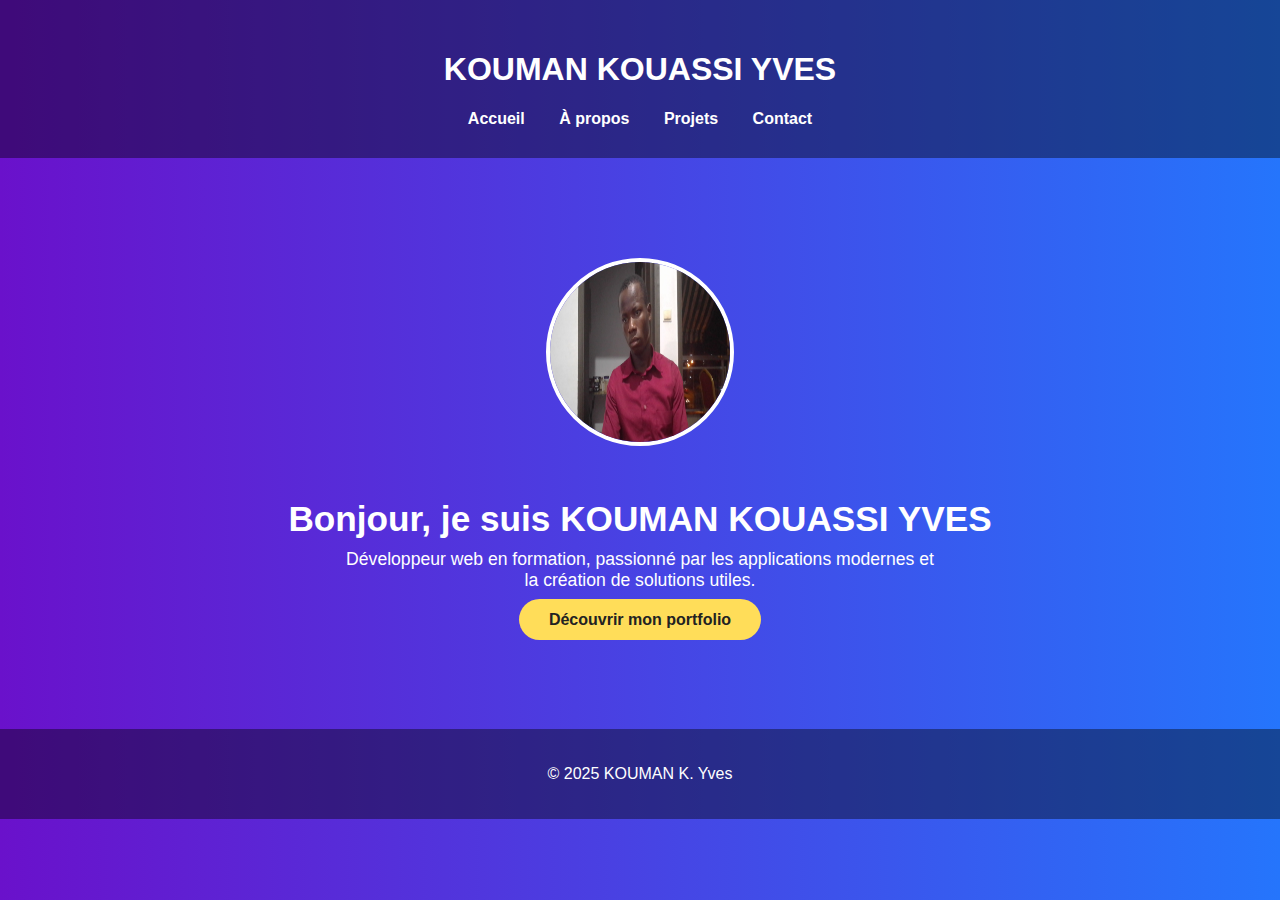
<file: index.html>
<!DOCTYPE html>
<html lang="fr">
<head>
  <meta charset="UTF-8">
  <meta name="viewport" content="width=device-width, initial-scale=1.0">
  <title>Accueil - KOUMAN KOUASSI YVES</title>
  <link rel="stylesheet" href="index.css">
</head>
<body>
  <header>
    <h1>KOUMAN KOUASSI YVES</h1>
     <nav>
      <a href="index.html">Accueil</a>
      <a href="about.html">À propos</a>
      <a href="projects.html">Projets</a>
      <a href="contact.html">Contact</a>
    </nav>
  </header>

  <section id="home">
    <img src="kouman.jpg" alt="Photo de KOUMAN K. Yves" class="photo">
    <h2>Bonjour, je suis KOUMAN KOUASSI YVES</h2>
    <p>Développeur web en formation, passionné par les applications modernes et la création de solutions utiles.</p>
    <a href="about.html" class="btn">Découvrir mon portfolio</a>
  </section>

  <footer>
    <p>&copy; 2025 KOUMAN K. Yves</p>
  </footer>
</body>
</html>
</file>
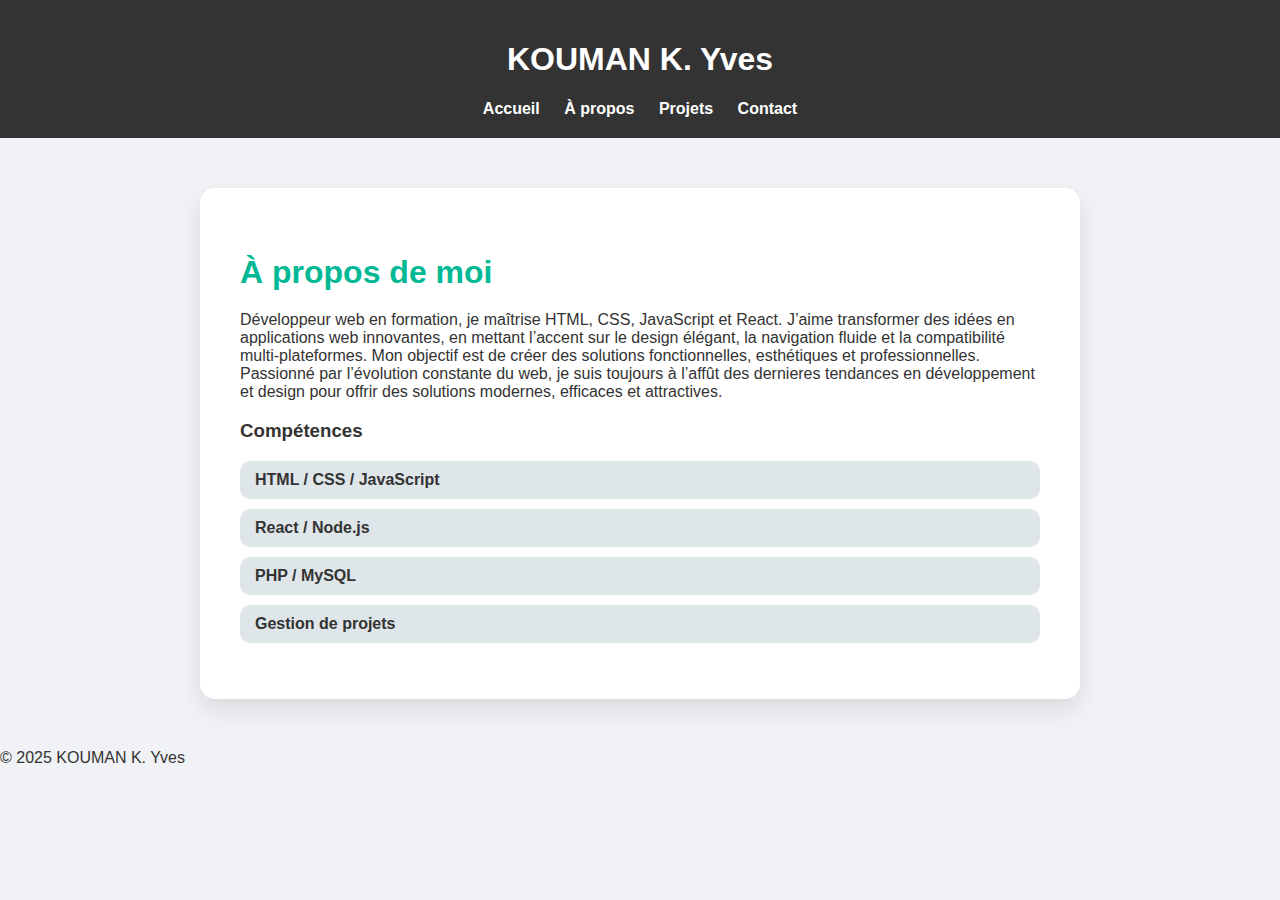
<file: about.html>
<!DOCTYPE html>
<html lang="fr">
<head>
  <meta charset="UTF-8">
  <meta name="viewport" content="width=device-width, initial-scale=1.0">
  <title>À propos - KOUMAN K. Yves</title>
  <link rel="stylesheet" href="about.css">
</head>
<body>
  <header>
    <h1>KOUMAN K. Yves</h1>
    <nav>
      <a href="index.html">Accueil</a>
      <a href="about.html">À propos</a>
      <a href="projects.html">Projets</a>
      <a href="contact.html">Contact</a>
    </nav>
  </header>

  <section id="about">
    <h2>À propos de moi</h2>
    <p>
        Développeur web en formation, je maîtrise HTML, CSS, JavaScript et React. J’aime transformer des idées en applications web innovantes, en mettant l’accent sur le design élégant, la navigation fluide et la compatibilité multi-plateformes. Mon objectif est de créer des solutions fonctionnelles, esthétiques et professionnelles.

Passionné par l’évolution constante du web, je suis toujours à l’affût des dernieres tendances en développement et design pour offrir des solutions modernes, efficaces et attractives.

    </p>
    
    <h3>Compétences</h3>
    <ul>
      <li>HTML / CSS / JavaScript</li>
      <li>React / Node.js</li>
      <li>PHP / MySQL</li>
      <li>Gestion de projets</li>
    </ul>
  </section>

  <footer>
    <p>&copy; 2025 KOUMAN K. Yves</p>
  </footer>

  <script src="main.js"></script>

</body>
</html>
</file>
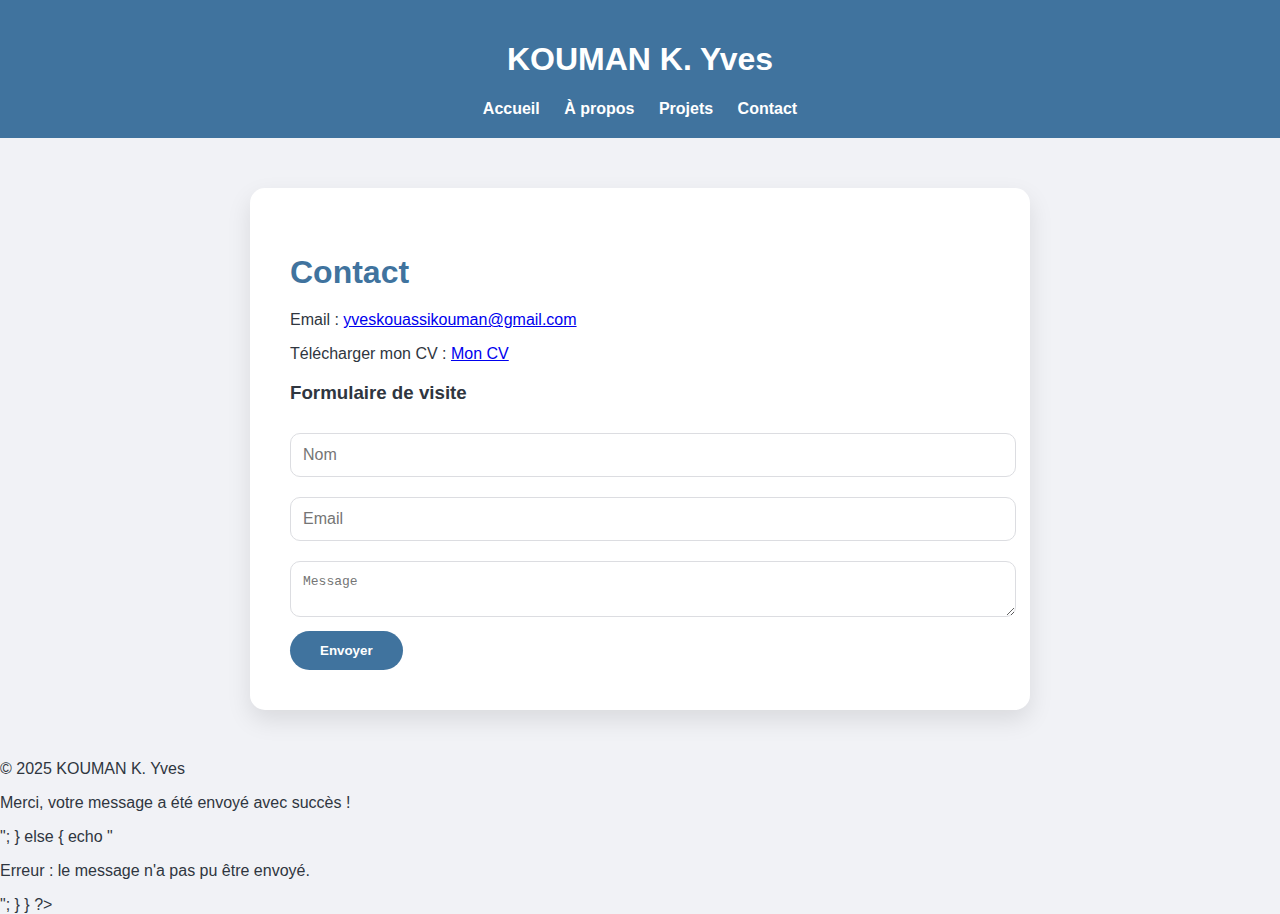
<file: contact.html>
<!DOCTYPE html>
<html lang="fr">
<head>
  <meta charset="UTF-8">
  <meta name="viewport" content="width=device-width, initial-scale=1.0">
  <title>Contact - KOUMAN K. Yves</title>
  <link rel="stylesheet" href="contact.css">
</head>
<body>
  <header>
    <h1>KOUMAN K. Yves</h1>
   <nav>
      <a href="index.html">Accueil</a>
      <a href="about.html">À propos</a>
      <a href="projects.html">Projets</a>
      <a href="contact.html">Contact</a>
    </nav>
  </header>

  <section id="contact">
    <h2>Contact</h2>
    <p>Email : <a href="mailto:yveskouassikouman@gmail.com">yveskouassikouman@gmail.com</a></p>
    <p>Télécharger mon CV : <a href="mon cv.PDF" download>Mon CV</a></p>

    <h3>Formulaire de visite</h3>
    <form action="contact_form.php" method="post">
      <input type="text" name="name" placeholder="Nom" required>
      <input type="email" name="email" placeholder="Email" required>
      <textarea name="message" placeholder="Message" required></textarea>
      <button type="submit">Envoyer</button>
    </form>
  </section>

  <footer>
    <p>&copy; 2025 KOUMAN K. Yves</p>
  </footer>
   <script src="main.js"></script>
</body>





<?php
if($_SERVER["REQUEST_METHOD"] == "POST"){
    $name = $_POST['name'];
    $email = $_POST['email'];
    $message = $_POST['message'];

    $to = "yveskouassikouman@gmail.com";
    $subject = "Nouveau message de votre portfolio";
    $body = "Nom: $name\nEmail: $email\n\nMessage:\n$message";
    $headers = "From: $email";

    if(mail($to, $subject, $body, $headers)){
        echo "<p>Merci, votre message a été envoyé avec succès !</p>";
    } else {
        echo "<p>Erreur : le message n'a pas pu être envoyé.</p>";
    }
}
?>




</html>
</file>
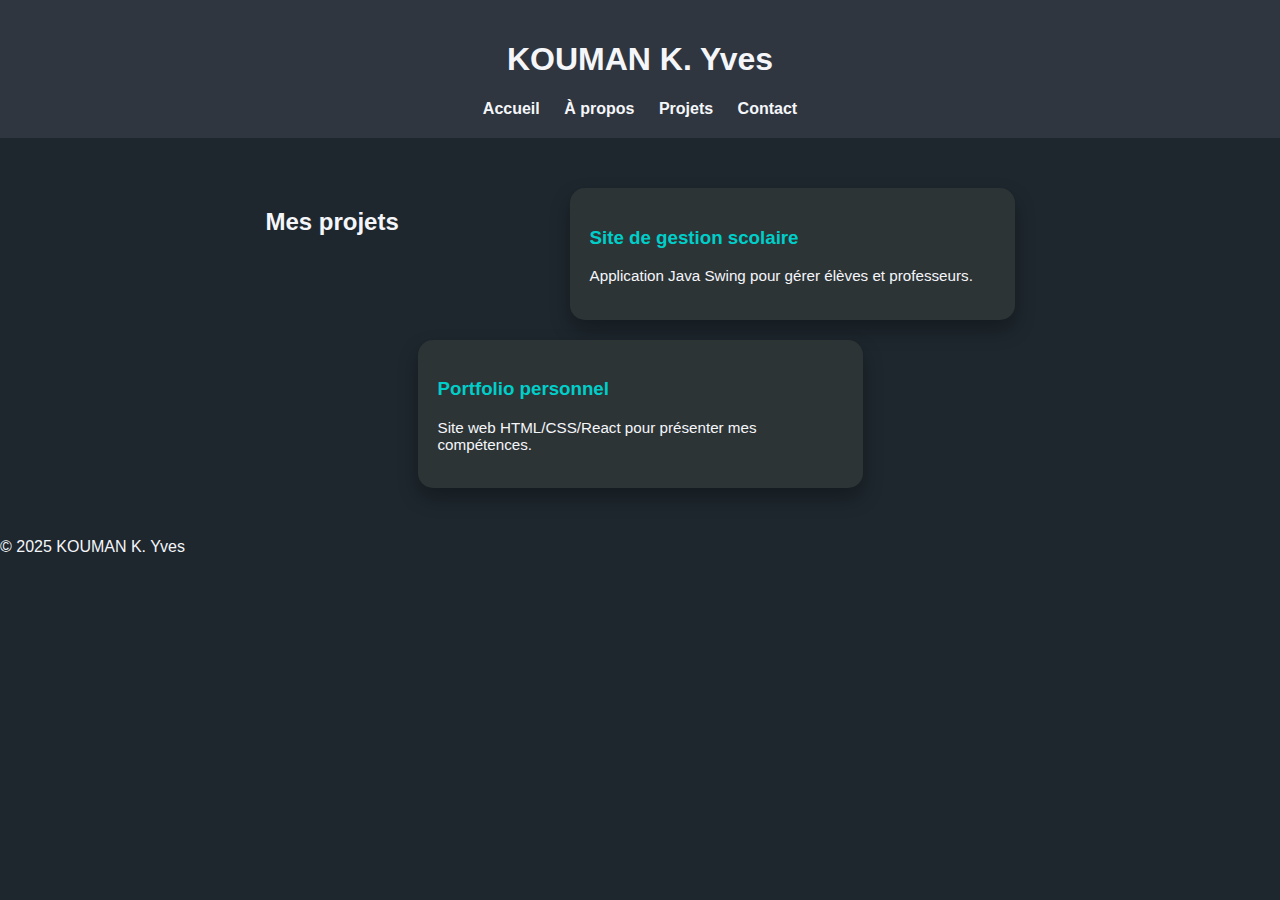
<file: projects.html>
<!DOCTYPE html>
<html lang="fr">
<head>
  <meta charset="UTF-8">
  <meta name="viewport" content="width=device-width, initial-scale=1.0">
  <title>Projets - KOUMAN K. Yves</title>
  <link rel="stylesheet" href="projects.css">
</head>
<body>
  <header>
    <h1>KOUMAN K. Yves</h1>
    <nav>
      <a href="index.html">Accueil</a>
      <a href="about.html">À propos</a>
      <a href="projects.html">Projets</a>
      <a href="contact.html">Contact</a>
    </nav>
  </header>

  <section id="projects">
    <h2>Mes projets</h2>
    <div class="project">
      <h3>Site de gestion scolaire</h3>
      <p>Application Java Swing pour gérer élèves et professeurs.</p>
    </div>
    <div class="project">
      <h3>Portfolio personnel</h3>
      <p>Site web HTML/CSS/React pour présenter mes compétences.</p>
    </div>
  </section>

  <footer>
    <p>&copy; 2025 KOUMAN K. Yves</p>
  </footer>

   <script src="main.js"></script>
</body>
</html>
</file>
<file: index.css>
/* index.css */
body {
  font-family: 'Segoe UI', Tahoma, sans-serif;
  margin: 0;
  padding: 0;
  background: linear-gradient(to right, #6a11cb, #2575fc);
  color: #fff;
}

header {
  text-align: center;
  padding: 30px 0;
  background: rgba(0,0,0,0.4);
}

nav a {
  color: #fff;
  margin: 0 15px;
  text-decoration: none;
  font-weight: bold;
  transition: 0.3s;
}

nav a:hover {
  color: #ffdd59;
}

section#home {
  text-align: center;
  padding: 100px 20px;
}

section#home img {
  width: 180px;
  height: 180px;
  border-radius: 50%;
  border: 4px solid #fff;
  margin-bottom: 20px;
}

section#home h2 {
  font-size: 2.2em;
  margin-bottom: 10px;
}

section#home p {
  font-size: 1.1em;
  max-width: 600px;
  margin: 0 auto 20px;
}

.btn {
  padding: 12px 30px;
  background: #ffdd59;
  color: #222;
  text-decoration: none;
  border-radius: 50px;
  font-weight: bold;
  transition: 0.3s;
}

.btn:hover {
  background: #ffc107;
}

footer {
  text-align: center;
  padding: 20px;
  background: rgba(0,0,0,0.4);
  position: relative;
  bottom: 0;
}
</file>
<file: about.css>
/* about.css */
body {
  font-family: 'Verdana', sans-serif;
  background: #f0f2f5;
  color: #333;
  margin: 0;
  padding: 0;
}

header {
  background: #333;
  color: #fff;
  padding: 20px;
  text-align: center;
}

nav a {
  color: #fff;
  margin: 0 10px;
  text-decoration: none;
  font-weight: bold;
}

nav a:hover {
  color: #00b894;
}

section#about {
  max-width: 800px;
  margin: 50px auto;
  background: #fff;
  padding: 40px;
  border-radius: 15px;
  box-shadow: 0 10px 25px rgba(0,0,0,0.1);
}

section#about h2 {
  color: #00b894;
  font-size: 2em;
  margin-bottom: 20px;
}

section#about ul {
  list-style: none;
  padding: 0;
}

section#about ul li {
  background: #dfe6e9;
  margin: 10px 0;
  padding: 10px 15px;
  border-radius: 10px;
  font-weight: bold;
}
</file>
<file: contact.css>
/* contact.css */
body {
  font-family: 'Tahoma', sans-serif;
  background: #f1f2f6;
  color: #2f3640;
  margin: 0;
  padding: 0;
}

header {
  background: #40739e;
  color: #fff;
  text-align: center;
  padding: 20px;
}

nav a {
  color: #fff;
  margin: 0 10px;
  text-decoration: none;
  font-weight: bold;
}

nav a:hover {
  color: #ffeaa7;
}

section#contact {
  max-width: 700px;
  margin: 50px auto;
  background: #fff;
  padding: 40px;
  border-radius: 15px;
  box-shadow: 0 10px 25px rgba(0,0,0,0.1);
}

section#contact h2 {
  color: #40739e;
  font-size: 2em;
  margin-bottom: 20px;
}

form input, form textarea {
  width: 100%;
  padding: 12px;
  margin: 10px 0;
  border-radius: 10px;
  border: 1px solid #dcdde1;
  font-size: 1em;
}

form button {
  padding: 12px 30px;
  background: #40739e;
  color: #fff;
  border: none;
  border-radius: 50px;
  font-weight: bold;
  cursor: pointer;
  transition: 0.3s;
}

form button:hover {
  background: #2f3640;
}




/* Message du formulaire */
.form-message {
  margin-top: 20px;
  padding: 12px 15px;
  border-radius: 10px;
  font-weight: bold;
  animation: fadeIn 0.5s ease-in-out;
}

.form-message.success {
  background-color: #dff9fb;
  color: #22a6b3;
  border-left: 5px solid #22a6b3;
}

.form-message.error {
  background-color: #ffcccc;
  color: #c0392b;
  border-left: 5px solid #c0392b;
}

@keyframes fadeIn {
  from {
    opacity: 0;
    transform: translateY(10px);
  }
  to {
    opacity: 1;
    transform: translateY(0);
  }
}
</file>
<file: projects.css>
/* projects.css */
body {
  font-family: 'Arial', sans-serif;
  background: #1e272e;
  color: #f5f6fa;
  margin: 0;
  padding: 0;
}

header {
  background: #2f3640;
  color: #f5f6fa;
  text-align: center;
  padding: 20px;
}

nav a {
  color: #f5f6fa;
  margin: 0 10px;
  text-decoration: none;
  font-weight: bold;
}

nav a:hover {
  color: #00cec9;
}

section#projects {
  max-width: 900px;
  margin: 50px auto;
  display: flex;
  flex-wrap: wrap;
  justify-content: space-around;
  gap: 20px;
}

.project {
  background: #2d3436;
  padding: 20px;
  border-radius: 15px;
  width: 45%;
  box-shadow: 0 10px 20px rgba(0,0,0,0.3);
  transition: transform 0.3s;
}

.project:hover {
  transform: translateY(-5px);
}

.project h3 {
  color: #00cec9;
}

.project p {
  font-size: 0.95em;
}
</file>
